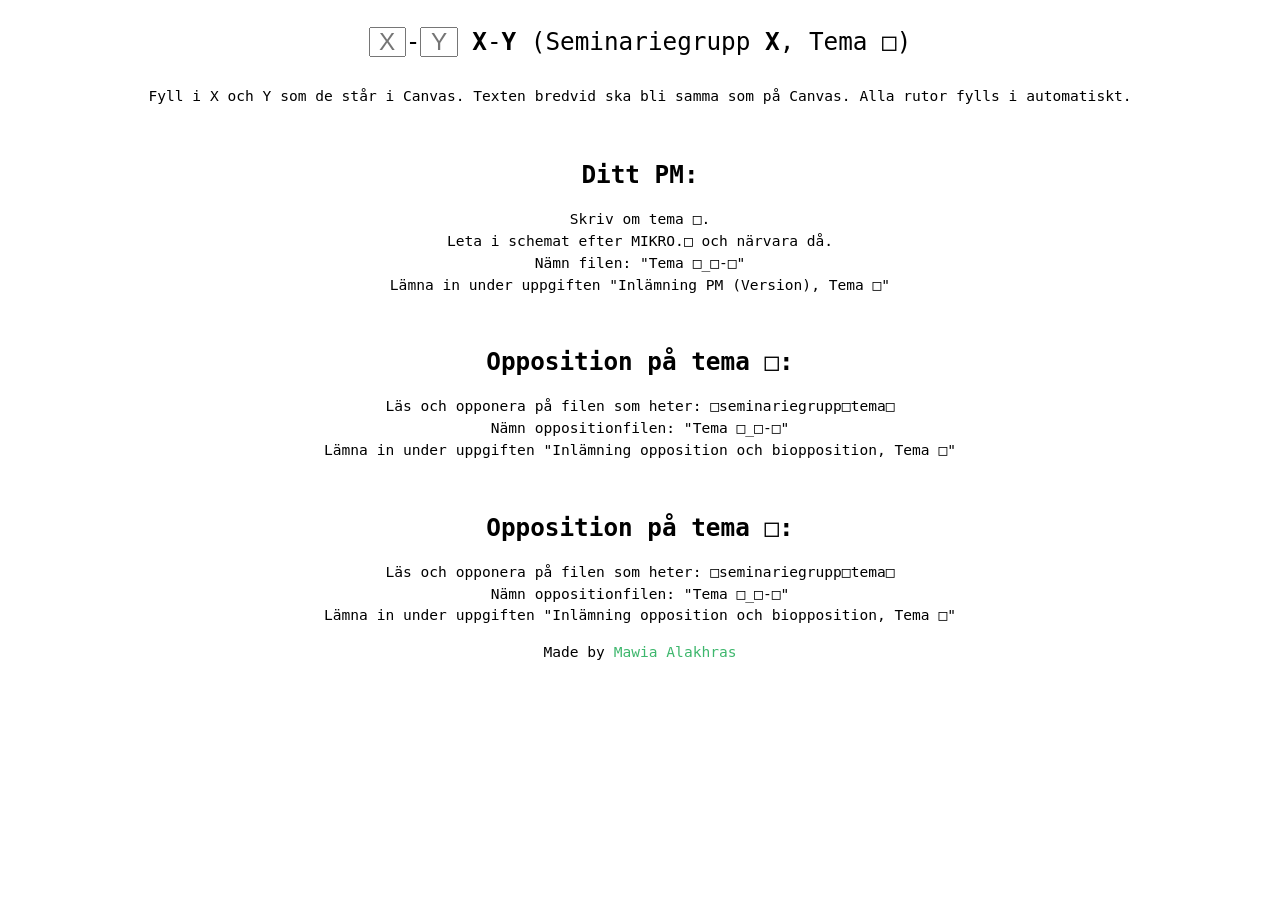
<file: mikrogrupper/index.html>
<!DOCTYPE html>
<html lang="en">
<head>
    <meta charset="UTF-8">
    <meta http-equiv="X-UA-Compatible" content="IE=edge">
    <meta name="viewport" content="width=device-width, initial-scale=1.0">
    <link rel="stylesheet" type="text/css" href="mikrogrupper.css"/>
    <title>Mikroekonomi Grupper</title>
</head>
<body>
    <p id="group"><input id="sgInput" placeholder="X" type="number" inputmode="numeric"/><a id="bold">-</a><input id="ssInput" placeholder="Y" type="number" inputmode="numeric"/> <span class="sg">X</span>-<span class="ss">Y</span> (Seminariegrupp <span class="sg">X</span>, Tema <span class="tema">□</span>)</p>
    <p>Fyll i X och Y som de står i Canvas. Texten bredvid ska bli samma som på Canvas. Alla rutor fylls i automatiskt.</p>
    <p class="title" style="margin: 50px 0 0 0;">Ditt PM:</p>
    <p> Skriv om tema <span class="tema">□</span>.<br>
        Leta i schemat efter MIKRO.<span class="sg">□</span> och närvara då.<br>
        Nämn filen: "Tema <span class="tema">□</span>_<span class="sg">□</span>-<span class="ss">□</span>"<br>
        Lämna in under uppgiften "Inlämning PM (Version), Tema <span class="tema">□</span>"</p>

    <p class="title">Opposition på tema <span class="temaA">□</span>:</p>
    <p> Läs och opponera på filen som heter: <span class="sg">□</span><span class="ssA"></span>seminariegrupp<span class="sg">□</span>tema<span class="temaA">□</span><br>
        Nämn oppositionfilen: "Tema <span class="temaA">□</span>_<span class="sg">□</span>-<span class="ss">□</span>"<br>
        Lämna in under uppgiften "Inlämning opposition och biopposition, Tema <span class="temaA">□</span>"</p>

    <p class="title">Opposition på tema <span class="temaB">□</span>:</p>
    <p> Läs och opponera på filen som heter: <span class="sg">□</span><span class="ssB"></span>seminariegrupp<span class="sg">□</span>tema<span class="temaB">□</span><br>
        Nämn oppositionfilen: "Tema <span class="temaB">□</span>_<span class="sg">□</span>-<span class="ss">□</span>"<br>
        Lämna in under uppgiften "Inlämning opposition och biopposition, Tema <span class="temaB">□</span>"</p>
    <p>Made by <a href="http://mawia.se" style="text-decoration: none; color:#3eb76d">Mawia Alakhras</a></p>
    <script type="text/javascript" src="mikrogrupper.js"></script>
</body>
</html>
</file>
<file: mikrogrupper/mikrogrupper.css>
body {
    text-align: center;
    font-family: monospace, Arial, Helvetica, sans-serif;
    line-height: 1.5;
    margin: 0;
    padding: 0;
    border: 0;
    font-size: 1.9vmax;
}

@media (max-width: 480px) {
    body {
        font-size: 2.5vmax;
    }
}

input {
    width: 1.2em;
    height: 1em;
    font-size: 1em;
    text-align: center;
}

#bold {
    font-size: 1em;
}

#group {
    font-size: 1em;
}

span {
    font-weight: bold;
}

.title {
    margin: 2em 0 0 0;
    padding: 0;
    font-size: 1em;
    font-weight: bold;
}

p {
    font-size: .6em;
}



/* Credit to W3Schools for hiding arrow buttons */
input::-webkit-outer-spin-button,
input::-webkit-inner-spin-button {
  -webkit-appearance: none;
  margin: 0;
}
input[type=number] {
  -moz-appearance: textfield;
}
</file>
